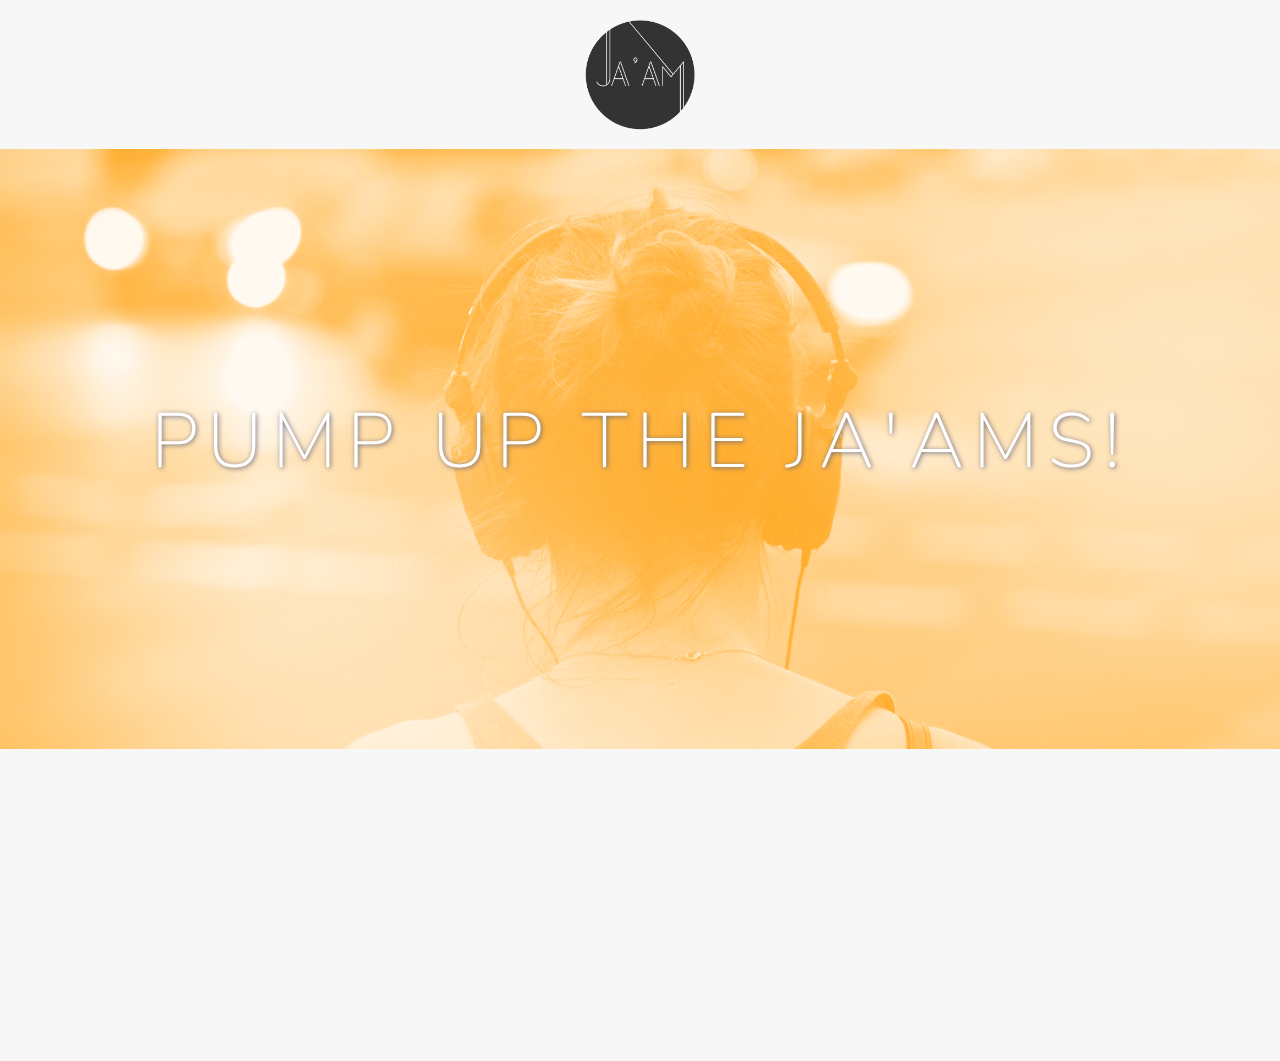
<file: index.html>
<!DOCTYPE html>
<html lang="">

<head>
	<meta charset="utf-8">
	<meta name="viewport" content="width=device-width, initial-scale=1.0">
	<title>Ja'am</title>
	<link rel="stylesheet" type="text/css" href="https://fonts.googleapis.com/css?family=Lato:300,300i,400,400i,700,700i|Nunito:200,200i,300,300i,400,400i,600,600i,700,700i,800,800i" rel="stylesheet">
	<link rel="stylesheet" type="text/css" href="http://code.ionicframework.com/ionicons/2.0.1/css/ionicons.min.css">
	<link rel="stylesheet" type="text/css" href="styles/normalize.css">
	<link rel="stylesheet" type="text/css" href="styles/main.css">
	<link rel="stylesheet" type="text/css" href="styles/landing.css">

</head>

<body>
	<header>
		<nav>
			<nav class="navbar">
				<img src="assets/images/jaam_logo.png" alt="jaam logo" class="logo">

			</nav>
	</header>

	<section class="hero-content">
		<h1 class="hero-title">Pump up the ja'ams!</h1>
	</section>

	<section>

		<section class="selling-points container clearfix">
			<div class="point column third">
				<span class="ion-music-note"></span>
				<h3 class="point-title">Choose your music</h3>
				<p class="point-description">The world is full of music; why shouldn't you listen to that ja'ams you choose?</p>
			</div>

			<div class="point column third">
				<span class="ion-radio-waves"></span>
				<h3 class="point-title">Unlimited and ad-free</h3>
				<p class="point-description">No arbitrary limits. No distractions.</p>
			</div>


			<div class="point column third">
				<span class="ion-iphone"></span>
				<h3 class="point-title">Mobile enabled</h3>
				<p class="point-description">Listen to your music on the go. Ja'am is available on all mobile platforms.</p>
			</div>
		</section>
		<script src="scripts/utilities.js"></script>
		<script src="scripts/landing.js"></script>
</body>

</html>
</file>
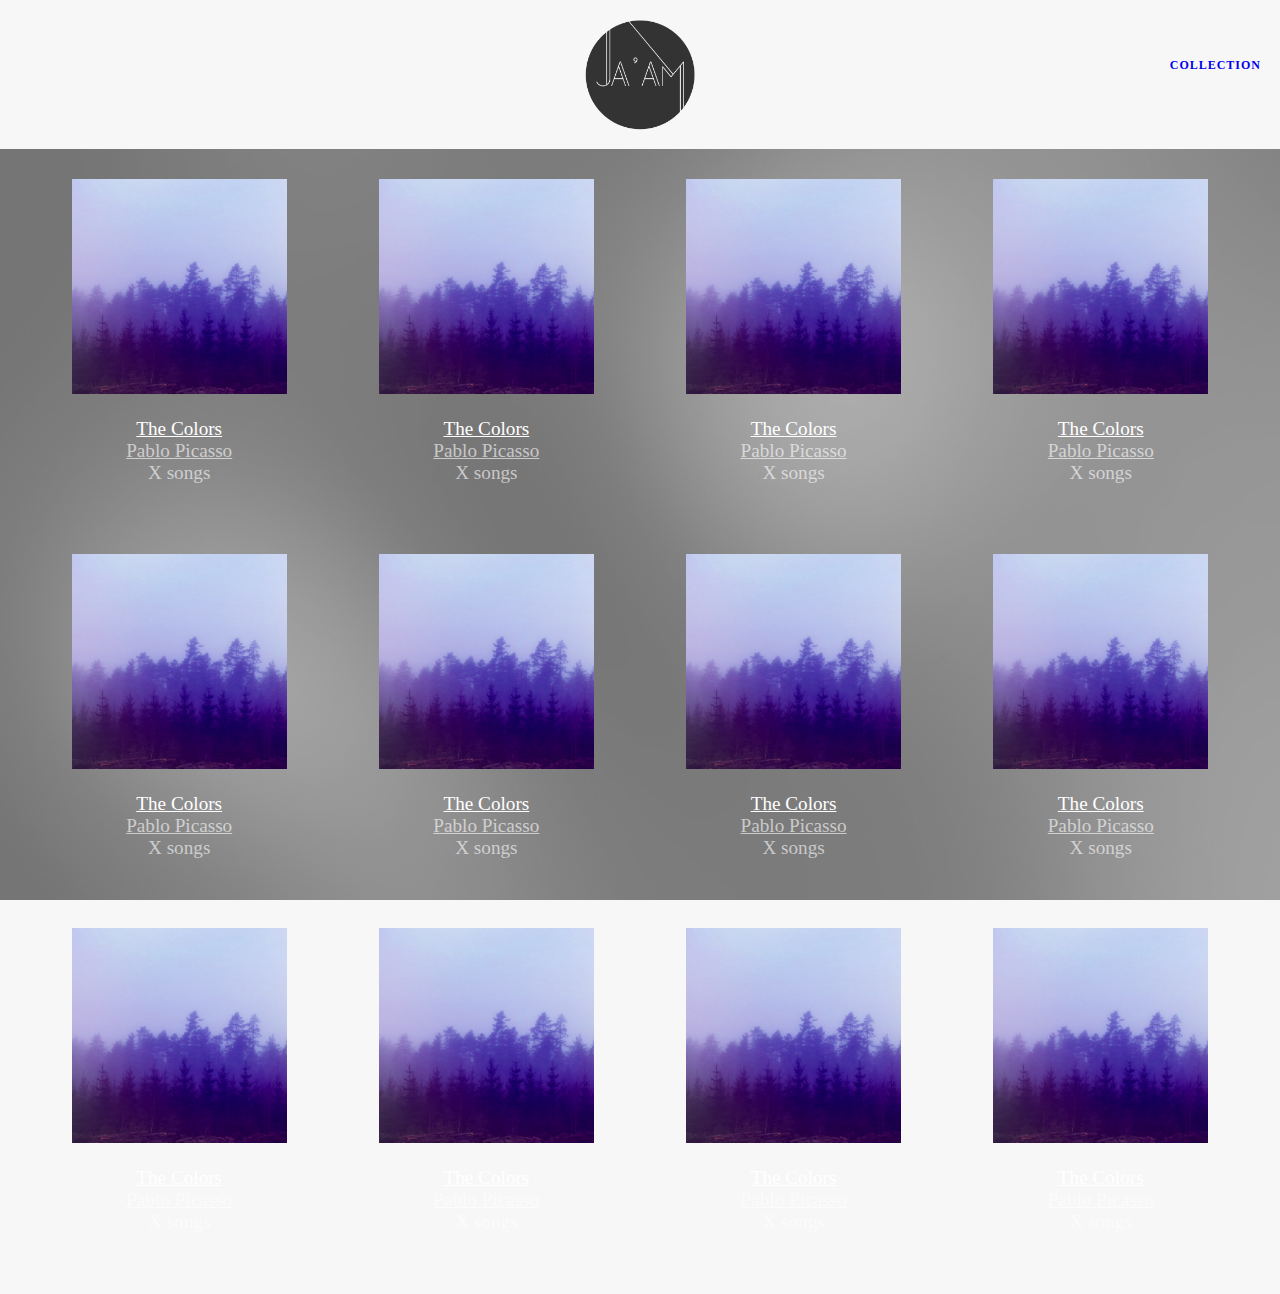
<file: collection.html>
<!DOCTYPE html>
<html>

<head>
	<title>Bloc Jams</title>
	<meta name="viewport" content="width=device-width, initial-scale=1">
	<link rel="stylesheet" type="text/css" href="https://fonts.googleapis.com/css?family=Open+Sans:400,800,600,700,300">
	<link rel="stylesheet" type="text/css" href="https://code.ionicframework.com/ionicons/2.0.1/css/ionicons.min.css">
	<link rel="stylesheet" type="text/css" href="styles/normalize.css">
	<link rel="stylesheet" type="text/css" href="styles/main.css">
	<link rel="stylesheet" type="text/css" href="styles/collection.css">
</head>

<body class="collection">
	<nav class="navbar">
		<a href="index.html" class="logo">
                 <img src="assets/images/jaam_logo.png" alt="jaam logo" class="logo">
             </a>
		<div class="links-container">
			<a href="collection.html" class="navbar-link">collection</a>
		</div>
	</nav>
	<section class="album-covers container clearfix">

	</section>
	<script src="scripts/collection.js"></script>
</body>

</html>
</file>
<file: styles/main.css>
*,
*::before,
*::after {
	-moz-box-sizing: border-box;
	-webkit-box-sizing: border-box;
	box-sizing: border-box;
}

html {
	height: 100%;
	font-size: 100%;
}

body {
	font-family: 'Nunito';
	font-weight:200;
	color: #333333;
	min-height: 100%;
	background-color: #f7f7f7;
}

h1 {
	font-family: 'Nunito';
	font-weight: 300;
}

h2,
h3,
h4,
h5,
h6 {
	font-family: 'Nunito';
	font-weight: 600;
	letter-spacing: 0.05rem;
}


.navbar {
	padding: 0.5rem;
	background-color: #f7f7f7;
}

.navbar .logo {
	display: block;
	margin: auto;
	margin-top: 10px;
	margin-bottom: 10px;
	position: relative;
	max-width: 110px;
	
}

.container {
	margin: 0 auto;
	max-width: 64rem;
}


/*** MEDIA QUERIES ***/


/* Medium and small screens (640px) */

@media (min-width: 640px) {
	html {
		font-size: 112%;
	}
	.column {
		float: left;
		padding-left: 1rem;
		padding-right: 1rem;
	}
	.column.full {
		width: 100%;
	}
	.column.two-thirds {
		width: 66.7%;
	}
	.column.half {
		width: 50%;
	}
	.column.third {
		width: 33.3%;
	}
	.column.fourth {
		width: 25%;
	}
	.column.flow-opposite {
		float: right;
	}
}


/* Large screens (1024px) */

@media (min-width: 1024px) {
	html {
		font-size: 120%;
	}
}


.clearfix::after {
   content: ".";
   visibility: hidden;
   display: block;
   height: 0;
   clear: both;
}
</file>
<file: styles/landing.css>
body.landing {
	background-color: #333333;
}

.hero-content {
	position: relative;
	min-height: 600px;
	background-image: url(../assets/images/jaam_background.jpg);
	background-repeat: no-repeat;
	background-position: center center;
	background-size: cover;
}

.hero-content .hero-title {
	position: absolute;
	top: 40%;
	-webkit-transform: translateY(-50%);
	-moz-transform: translateY(-50%);
	-ms-transform: translateY(-50%);
	transform: translateY(-50%);
	width: 100%;
	text-align: center;
	color: #ffffff;
	font-size: 4rem;
	font-weight: 200;
	text-transform: uppercase;
	letter-spacing: 0.5rem;
	text-shadow: 1px 1px 5px #676778;
}

.selling-points {
	position: relative;
}

.point {
	position: relative;
	padding: 2rem;
	text-align: center;
	opacity: 0;
	-webkit-transform: scaleX(0.5) translateY(3rem);
	-moz-transform: scaleX(0.5) translateY(3rem);
	transform: scaleX(0.5) translateY(3rem);
	-webkit-transition: all 1s ease-in-out;
	-moz-transition: all 1s ease-in-out;
	transition: all 1s ease-in-out;
	-webkit-transition-delay: 0.2s;
	-moz-transition-delay: 0.2s;
}

.point .point-title {
	font-size: 1.25rem;
}

.ion-music-note,
.ion-radio-waves,
.ion-iphone {
	color: #FBB03B;
	font-size: 75px;
}
</file>
<file: styles/collection.css>
body.collection {
	background-image: url(../assets/images/blurred_backgrounds/blur_bg_2.jpg);
	background-repeat: no-repeat;
	background-attachment: fixed;
	background-position: center center;
	background-size: cover;
}



.navbar {
	padding: 0.5rem;
	background-color: #f7f7f7;
	position: relative;
	z-index: 1;
}

.navbar .logo {
	display: block;
	margin: auto;
	margin-top: 10px;
	margin-bottom: 10px;
	position: relative;
	max-width: 110px;
}

.navbar .links-container {
	display: table;
	position: absolute;
	top: 0;
	right: 0;
	height: 130px;
	color: white;
}

.links-container .navbar-link {
	display: table-cell;
	position: relative;
	height: 100%;
	padding-left: 1rem;
	padding-right: 1rem;
	vertical-align: middle;
	color: 333333;
	font-size: 0.625rem;
	letter-spacing: 0.05rem;
	font-weight: 700;
	text-transform: uppercase;
	text-decoration: none;
	cursor: pointer;
}

.links-container .navbar-link:hover {
	color: #FBB03B;
}

.links-container .navbar-link:active {
	color: #FBB03B;
	background-color: white;
}

.container {
	margin: 0 auto;
	max-width: 64rem;
}

.album-covers {
	position: relative;
}

.collection-album-container {
	position: relative;
	margin-top: 30px;
	margin-bottom: 20px;
	text-align: center;
}

.collection-album-container .caption {
	margin-top: 10px;
}

.collection-album-container .caption p {
	font-size: 1rem;
	font-weight: 300;
	color: rgba(255, 255, 255, 0.6);
}

.collection-album-container .caption p a {
	color: rgba(255, 255, 255, 0.6);
}

.collection-album-container .caption p a.album-name {
	color: white;
}

.collection-album-container img {
	width: 80%;
}
</file>
